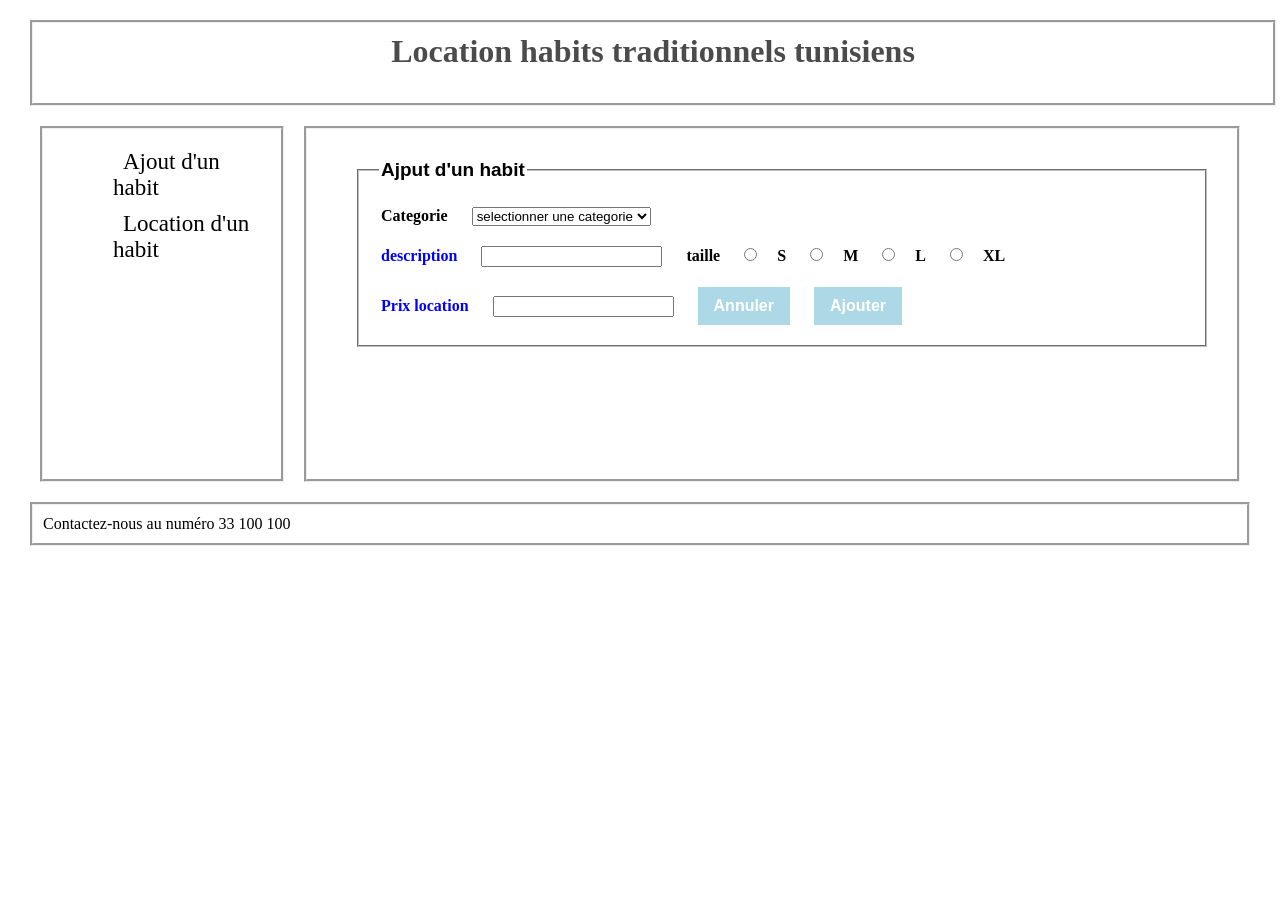
<file: bac2023/index.html>
<!DOCTYPE html>
<html lang="en">
<head>
    <link rel="stylesheet" href="style.css">
    <meta charset="UTF-8">
    <meta name="viewport" content="width=device-width, initial-scale=1.0">
    <title>Document</title>
</head>
<body>
    <header>
        <h1>Location habits traditionnels tunisiens</h1>

    </header>
    <main>
        <article>
            <nav>
                <ul>
                    <li><a href="ajout.html" target="cadre"> Ajout d'un habit</a></li>
                    <li><a href="location.html" target="cadre"> Location d'un habit</a></li>
                </ul>

            </nav>
        </article>
        <section>
            <iframe src="ajout.html"name="cadre" frameborder="0"></iframe>

        </section>
    </main>
    <footer>
        <p>Contactez-nous au numéro 33 100 100</p>

    </footer>
</body>
</html>
</file>
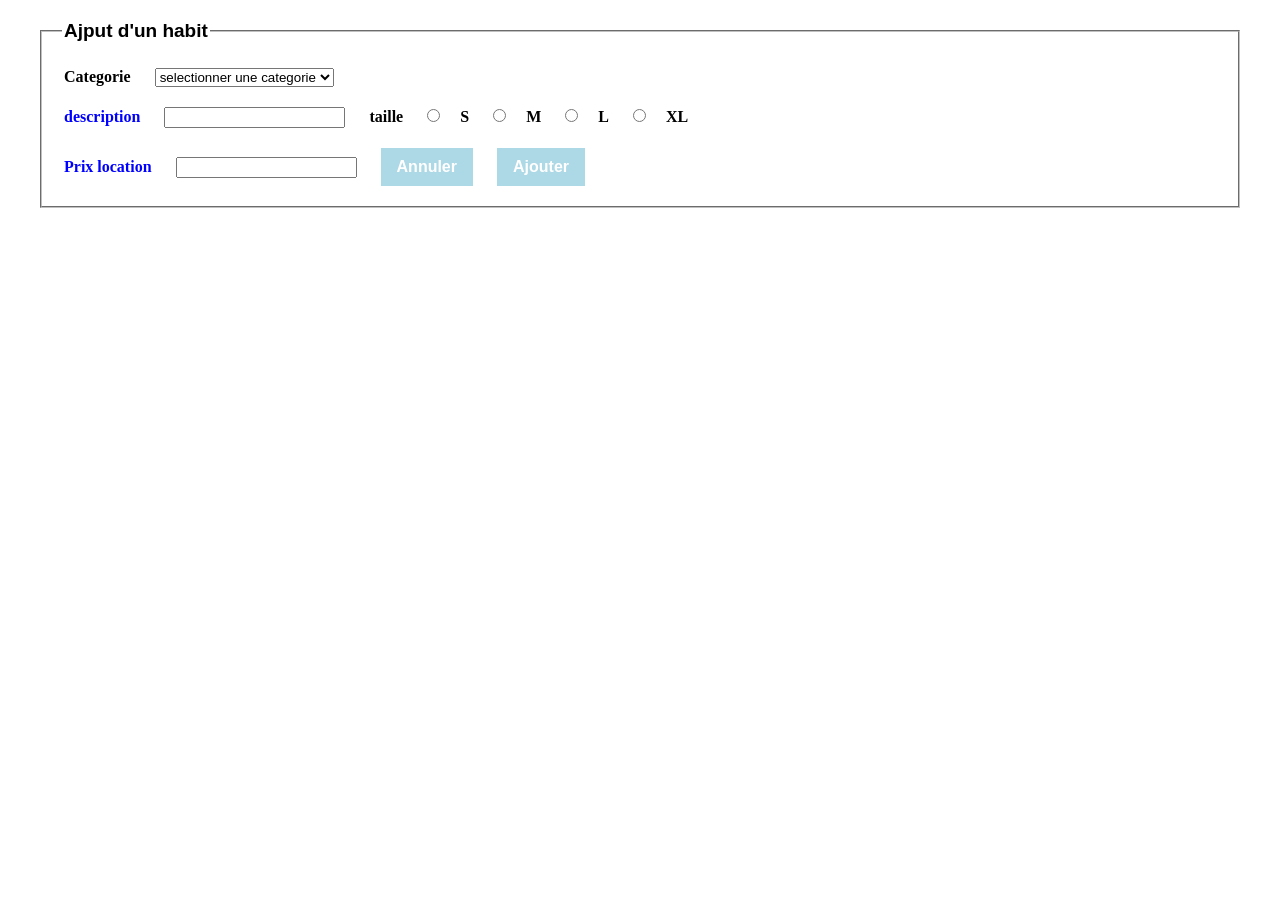
<file: bac2023/ajout.html>
<!DOCTYPE html>
<html lang="en">
<head>
    <link rel="stylesheet" href="style.css">
    <script src="controles.js"></script>
    <meta charset="UTF-8">
    <meta name="viewport" content="width=device-width, initial-scale=1.0">
    <title>Document</title>
</head>
<body>
    <form action="ajout.php" method="post">
        <fieldset>
            <legend>Ajput d'un habit </legend>
            <label for="">Categorie </label>
            <select name="categorie" id="categorie">
                <option value="">selectionner une categorie </option>
                <option value="1">robe de soite </option>
                <option value="2">robe de mariée</option>
                <option value="3">Caftan</option>
                <option value="4">costume</option>
                <option value="5">jebba</option>
            </select> <br>
            <label for="des" class="des">description</label>
            <input type="text" name="des" id="des">
            <label for="">taille</label>
            <input type="radio" name="taille" id="s" value="s"><label for="">S</label>
            <input type="radio" name="taille" id="m" value="m"><label for="">M</label>
            <input type="radio" name="taille" id="l"value="l"><label for="">L</label>
            <input type="radio" name="taille" id="xl" value="xl"><label for="">XL</label> <br>
            <label for="prix" id="prix" class="prix">Prix location</label>
            <input type="number" name="prix" id="prix">
            <input type="reset" value="Annuler" class="button">
            <input type="submit" value="Ajouter" onclick="verif1()"  class="button">

        </fieldset>
    </form>
</body>
</html>
</file>
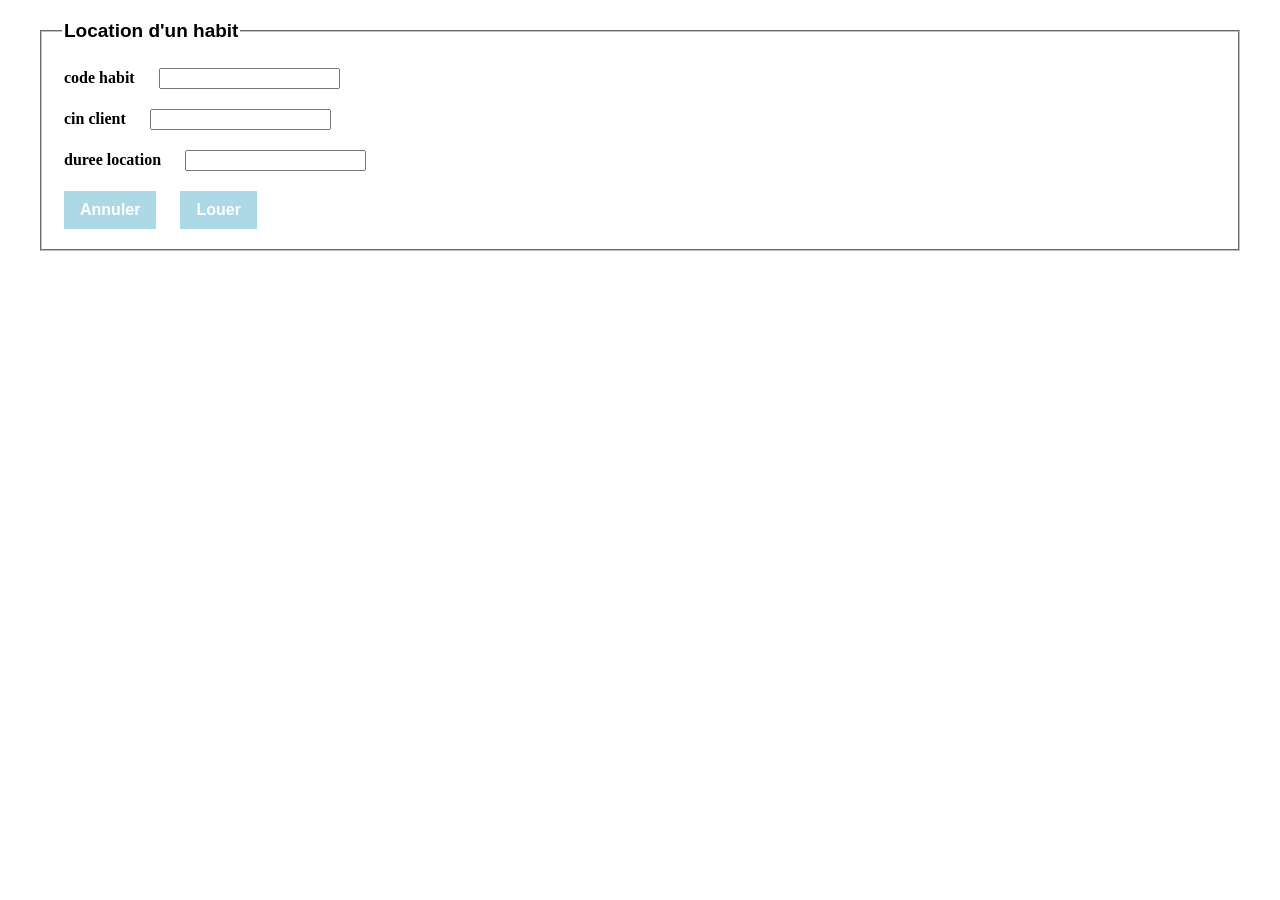
<file: bac2023/location.html>
<!DOCTYPE html>
<html lang="en">
<head>
    <link rel="stylesheet" href="style.css">
    <script src="controles.js"></script>
    <meta charset="UTF-8">
    <meta name="viewport" content="width=device-width, initial-scale=1.0">
    <title>Document</title>
</head>
<body>
    <form action="location.php" method="post">
        <fieldset>
            <legend>Location d'un habit</legend>
            <label for="">code habit</label>
            <input type="text" id="code" name="code"><br>
            <label for="">cin client</label>
            <input type="text" id="cin" name="cin"><br>
            <label for="duree">duree location</label>
            <input type="text" name="duree" id="duree"> <br>
            <input type="reset" value="Annuler" class="button">
            <input type="submit" value="Louer" onclick="verif2()" class="button">
        </fieldset>
    </form>
</body>
</html>
</file>
<file: bac2023/style.css>
*{
    margin: 10px;
}
header{
    width: 100%;
    height: 80px;
    border-style: groove;
}
main{
    display: flex;
    justify-content: space-between;

}
section{
    width: 78%;
    height: 350px;
    border-style: groove;

}
article{
    width: 20%;
    border-style: groove;
}
iframe{
    width: 100%;
    height: 350px;
}
nav{
    float: right;


}
h1{
    font-size: 32px;
    color: #4c4b4b;
    align-self: center;
    text-align: center;
}
footer{
    padding-right: 16px;
    border-style: groove;
}
ul,li{
    list-style: none;
}
a{
    text-decoration: none;
    color: black;
    font-size: 23px;
}
.des{
    color: blue;
    font-weight: bold;
}
.prix{
    color: blue;
    font-weight: bold;

}
label,input{
    font-weight: bold;
}
legend{
    display: inline-block;
    margin-left: 8px;
    border:none;
    font-family: Arial, sans-serif;
    font-size: 19px;
    font-weight: bold ;

}
.button{
    background-color: lightblue; /* Blue background */
    border: none;/* No borders */
    color: white; /* White text */
    padding: 10px 16px; /* Some padding */
    font-size: 16px; /* Set a font size */
    
}
</file>
